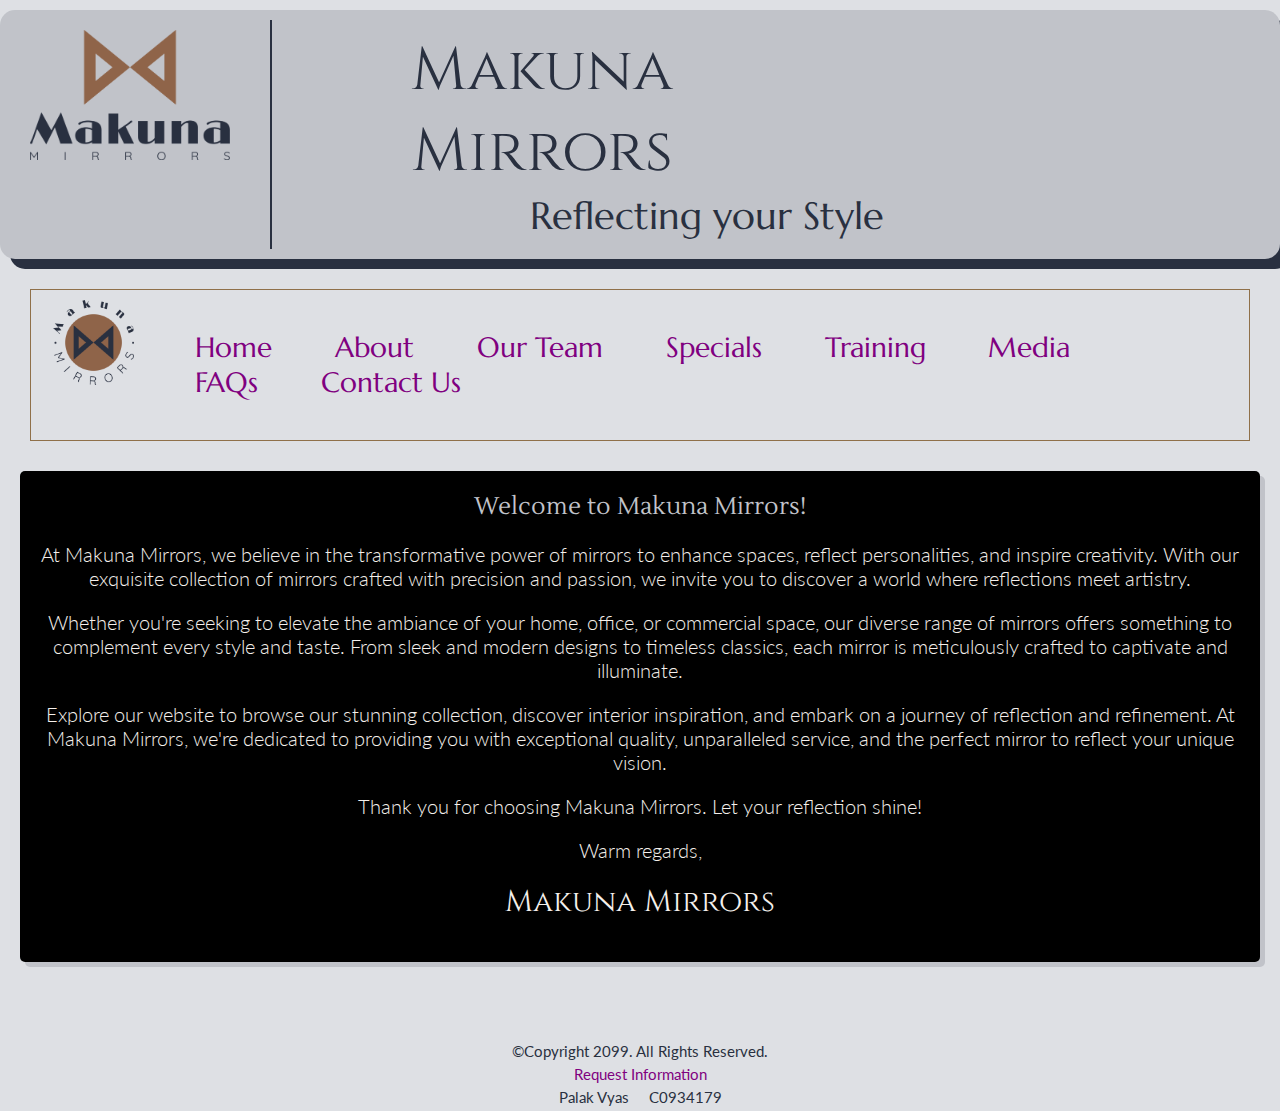
<file: index.html>
<!-- Name: Palak Vyas
Student Number: C0934179 -->

<!DOCTYPE html>
<html lang="en">
<head>
    <meta charset="UTF-8">
    <title>Makuna Mirrors</title>
    <link rel="stylesheet" href="css/style.css"> <!--external stylesheet-->

    <!--fonts-->
    <link rel="preconnect" href="https://fonts.googleapis.com">
    <link rel="preconnect" href="https://fonts.gstatic.com" crossorigin>
    <link href="https://fonts.googleapis.com/css2?family=Cinzel:wght@400..900&family=Lato:wght@300;400&family=Lustria&family=Marcellus&display=swap" rel="stylesheet">
</head>

<body>
<div id="container">
    <!--Header-->
    <div id="header">
        <header>
            <img src="img/full.png" id="logo" alt="Company Logo">
            <div style="width: 40%;"> <!--inline styling-->
                <h1>Makuna Mirrors</h1>
                <h3 id="slogan">Reflecting your Style</h3>
            </div>
        </header>
    </div>

    <!--Nav Bar-->
        <nav>
            <div id="nav">
                <a href="index.html"><img id="icon" src="img/new logo transparent.png" alt="Company icon"></a>
                    <ul>
                        <li class="nav"><a href="index.html">Home</a></li>
                        <li class="nav"><a href="about.html">About</a></li>
                        <li class="nav"><a href="team.html">Our Team</a></li>
                        <li class="nav"><a href="specials.html">Specials</a></li>
                        <li class="nav"><a href="training.html">Training</a></li>
                        <li class="nav"><a href="media.html">Media</a></li>
                        <li class="nav"><a href="faqs.html">FAQs</a></li>
                        <li class="nav"><a href="contact.html">Contact Us</a></li>
                    </ul>
            </div>
        </nav>

    <!--Main Area-->
    <div id="main">
        <main>
            <h2>Welcome to Makuna Mirrors!</h2>

            <p>At Makuna Mirrors, we believe in the transformative power of mirrors to enhance spaces, reflect personalities, and inspire creativity. 
                With our exquisite collection of mirrors crafted with precision and passion, we invite you to discover a world where reflections meet artistry.
            </p>

            <p>Whether you're seeking to elevate the ambiance of your home, office, or commercial space, our diverse range of mirrors offers something to complement every style and taste. 
                From sleek and modern designs to timeless classics, each mirror is meticulously crafted to captivate and illuminate.
            </p>

            <p>Explore our website to browse our stunning collection, discover interior inspiration, and embark on a journey of reflection and refinement. 
                At Makuna Mirrors, we're dedicated to providing you with exceptional quality, unparalleled service, and the perfect mirror to reflect your unique vision.
            </p>

            <p>Thank you for choosing Makuna Mirrors. Let your reflection shine!</p>
            <p>Warm regards,</p>
            <p><em>Makuna Mirrors</em></p>
        </main>
    </div>

    <!--Footer-->
    <div id="footer">
        <footer>
            <p class="footer">&copy;Copyright 2099. All Rights Reserved.</p>
            <p class="footer"><a href="mailto:info@makunamirrors.com">Request Information</a></p>
            <p class="footer">Palak Vyas &nbsp; &nbsp; C0934179</p>
        </footer>
    </div>
</div>
</body>
</html>
</file>
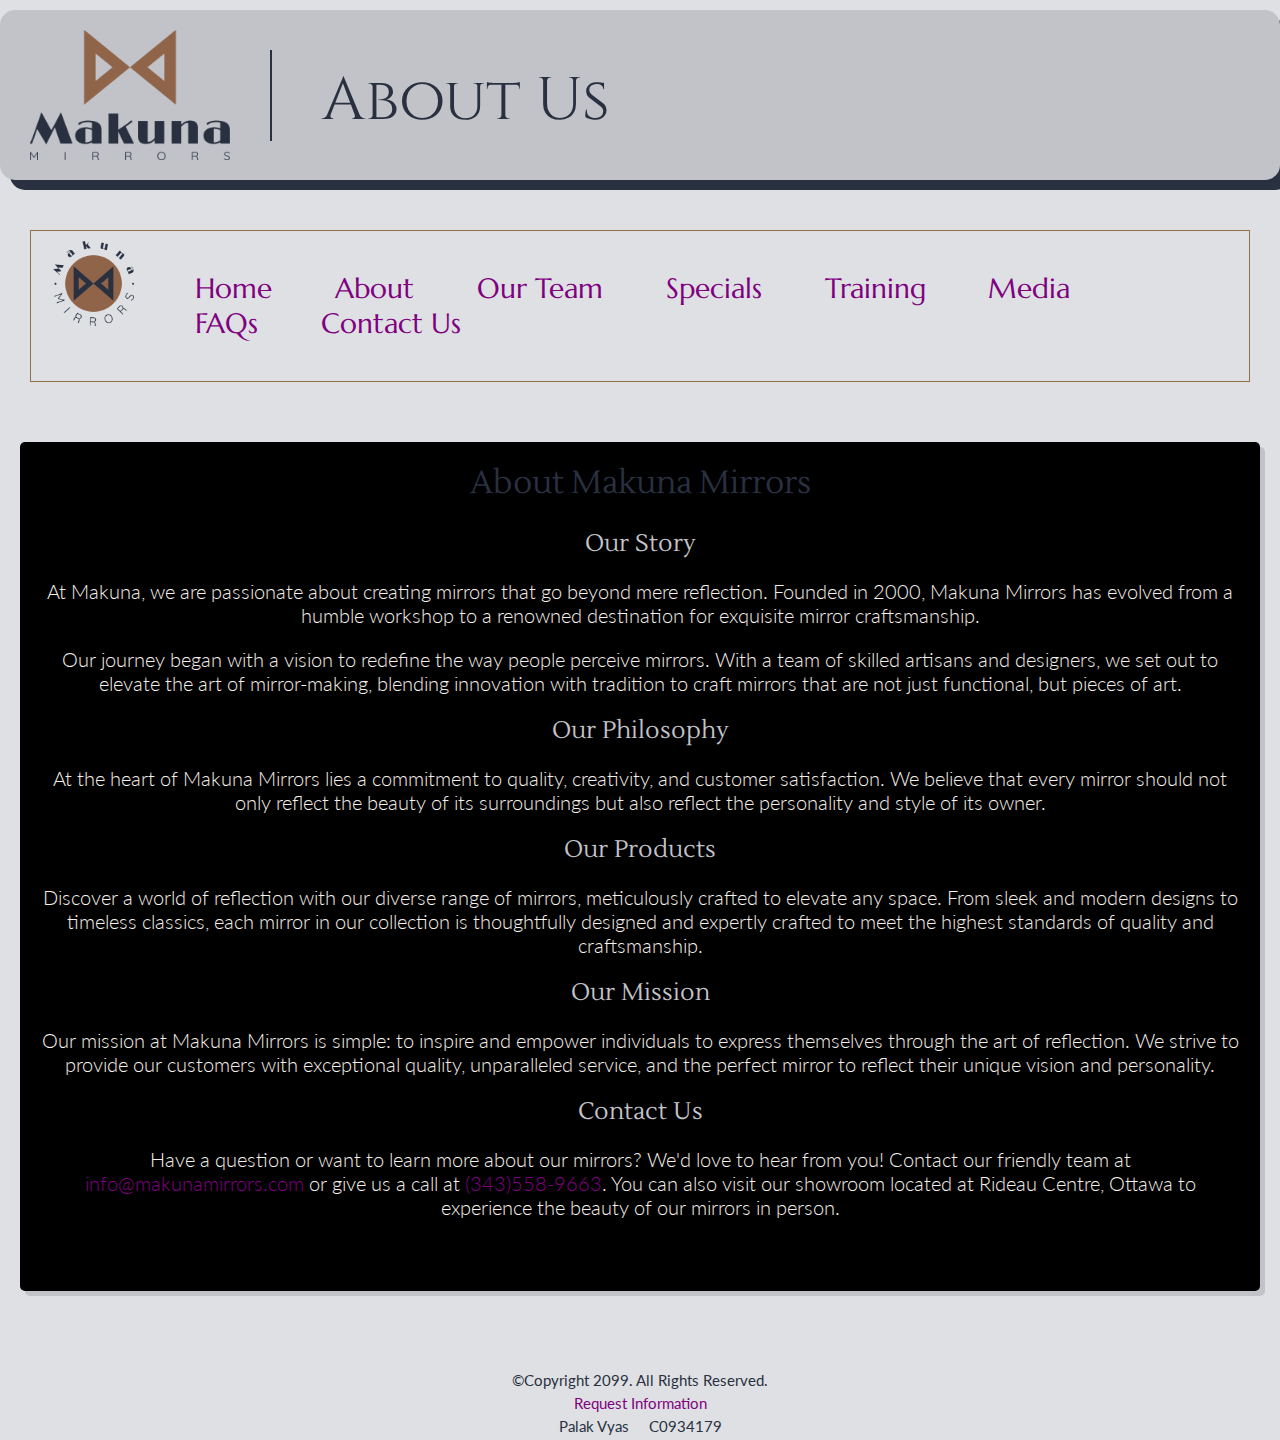
<file: about.html>
<!-- Name: Palak Vyas
Student Number: C0934179 -->

<!DOCTYPE html>
<html lang="en">
<head>
    <meta charset="UTF-8">
    <title>Makuna Mirrors</title>
    <link rel="stylesheet" href="css/style.css">
    <link rel="preconnect" href="https://fonts.googleapis.com">
    <link rel="preconnect" href="https://fonts.gstatic.com" crossorigin>
    <link href="https://fonts.googleapis.com/css2?family=Cinzel:wght@400..900&family=Lato:wght@300;400&family=Lustria&family=Marcellus&display=swap" rel="stylesheet">
</head>

<body>
<div id="container">
    <div id="header">
        <header>
            <img src="img/full.png" id="logo" alt="Company Logo" height="130" width="200">
            <div> <!--inline styling-->
                <h1 id="aboutus">About Us</h1>
            </div>
        </header>
    </div>

    <div id="nav">
        <nav>
            <div id="nav">
                <a href="index.html"><img id="icon" src="img/new logo transparent.png" height="85" width="85"></a>
                    <ul>
                        <li class="nav"><a href="index.html">Home</a></li>
                        <li class="nav"><a href="about.html">About</a></li>
                        <li class="nav"><a href="team.html">Our Team</a></li>
                        <li class="nav"><a href="specials.html">Specials</a></li>
                        <li class="nav"><a href="training.html">Training</a></li>
                        <li class="nav"><a href="media.html">Media</a></li>
                        <li class="nav"><a href="faqs.html">FAQs</a></li>
                        <li class="nav"><a href="contact.html">Contact Us</a></li>
                    </ul>
            </div>
        </nav>
    </div>

    <div id="main">
        <main>
            <div>
                <h2 id="mm">About Makuna Mirrors</h2>
                <h4><em>Welcome to Makuna Mirrors, where elegance meets reflection!</em></h4>
            </div>
            <div>
                <h2>Our Story</h2>
                <p>
                    At Makuna, we are passionate about creating mirrors that go beyond mere reflection. 
                    Founded in 2000, Makuna Mirrors has evolved from a humble workshop to a renowned destination for exquisite mirror craftsmanship.
                </p>
                <p>
                    Our journey began with a vision to redefine the way people perceive mirrors. 
                    With a team of skilled artisans and designers, we set out to elevate the art of mirror-making, blending innovation with tradition to craft mirrors that are not just functional, but pieces of art.
                </p>
            </div>
            <div>
                <h2>Our Philosophy</h2>
                <p>
                    At the heart of Makuna Mirrors lies a commitment to quality, creativity, and customer satisfaction. We believe that every mirror should not only reflect the beauty of its surroundings but also reflect the personality and style of its owner.
                </p>
            </div>
            <div>
                <h2>Our Products</h2>
                <p>
                    Discover a world of reflection with our diverse range of mirrors, meticulously crafted to elevate any space. 
                    From sleek and modern designs to timeless classics, each mirror in our collection is thoughtfully designed and expertly crafted to meet the highest standards of quality and craftsmanship.
                </p>
            </div>
            <div>
                <h2>Our Mission</h2>
                <p>
                    Our mission at Makuna Mirrors is simple: to inspire and empower individuals to express themselves through the art of reflection. 
                    We strive to provide our customers with exceptional quality, unparalleled service, and the perfect mirror to reflect their unique vision and personality.
                </p>
            </div>
            <div>
                <h2>Contact Us</h2>
                <p>
                    Have a question or want to learn more about our mirrors? 
                    We'd love to hear from you! 
                    Contact our friendly team at <a href="mailto:info@makunamirrors.com">info@makunamirrors.com</a> or give us a call at <a href="tel:3435589663">(343)558-9663</a>. 
                    You can also visit our showroom located at Rideau Centre, Ottawa to experience the beauty of our mirrors in person.
                </p>
            </div>
            <em id="ty">Thank you for choosing Makuna Mirrors. Let your reflection shine!</em>
        </main>
    </div>

    <div id="footer">
        <footer>
            <p class="footer">&copy;Copyright 2099. All Rights Reserved.<br></p>
            <p class="footer"><a href="mailto:info@makunamirrors.com">Request Information</a><br></p>
            <p class="footer">Palak Vyas &nbsp; &nbsp; C0934179</p>
        </footer>
    </div>
</div>
</body>
</html>
</file>
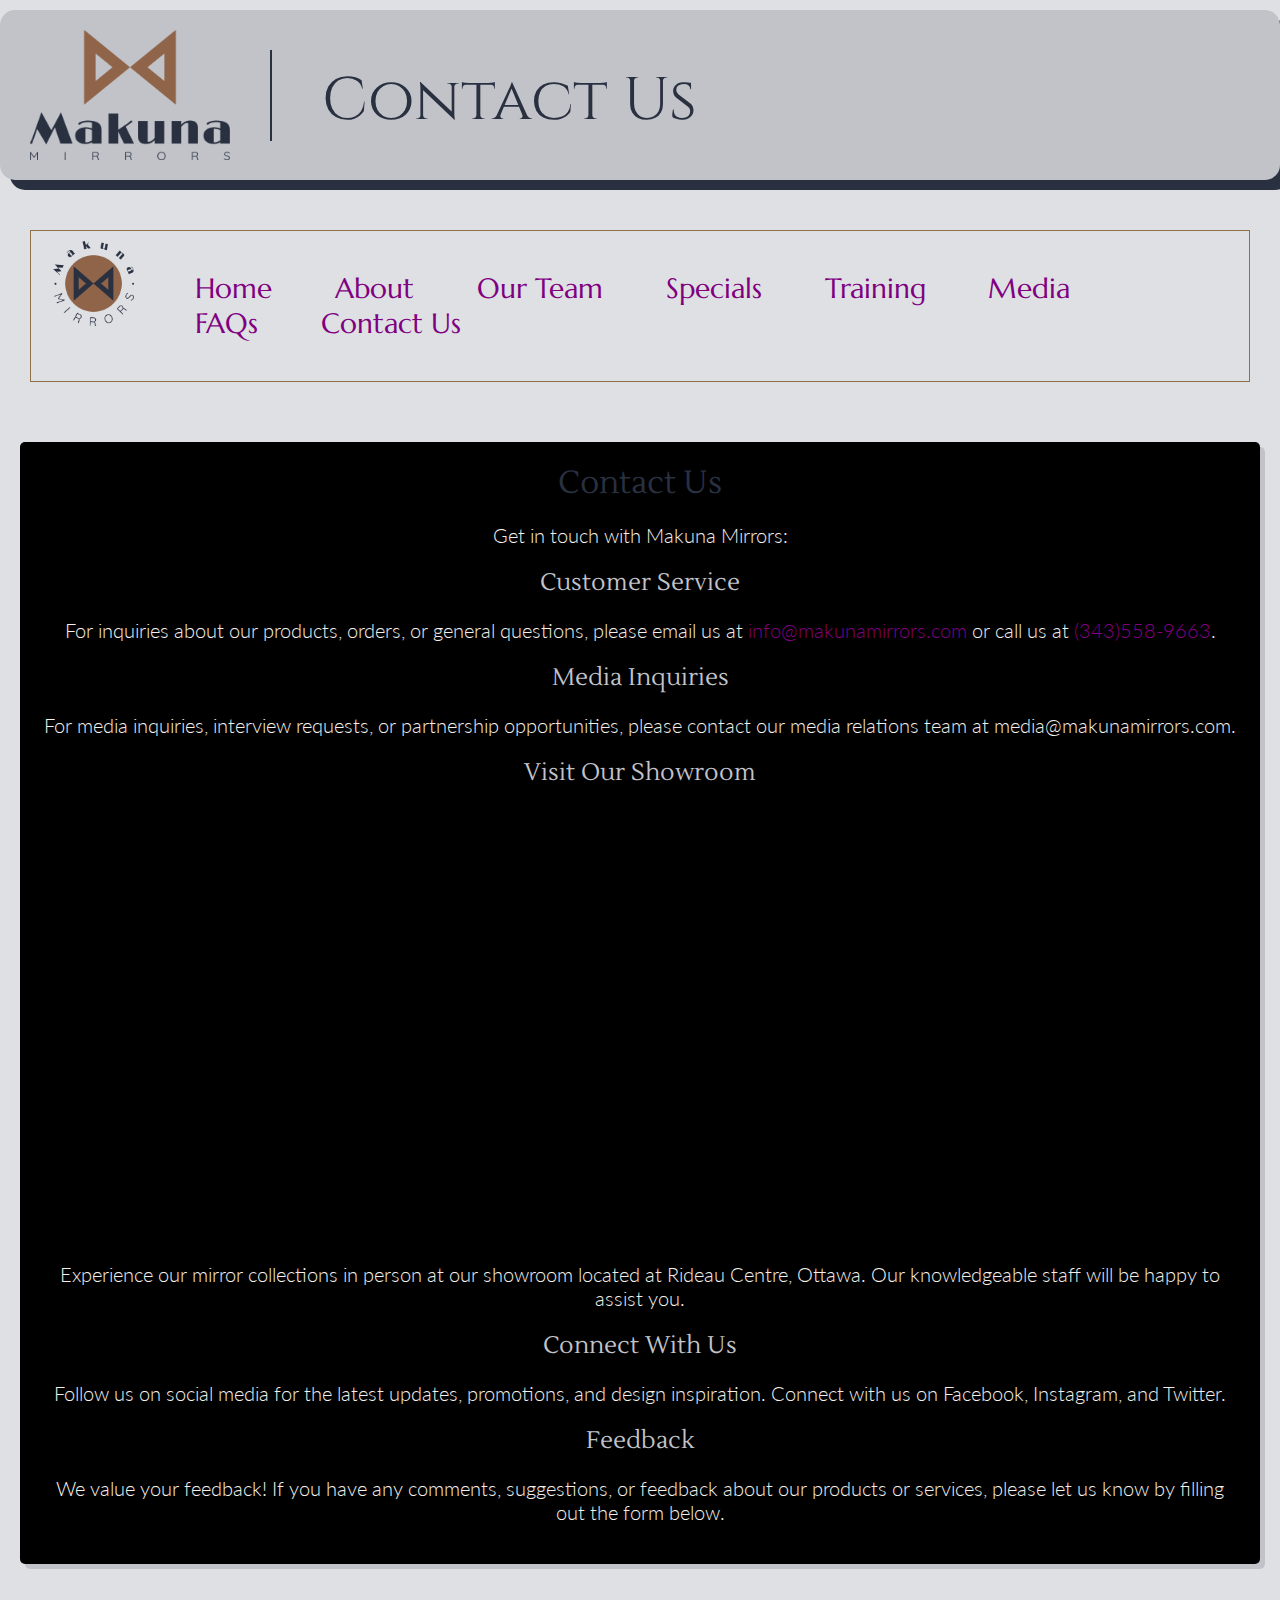
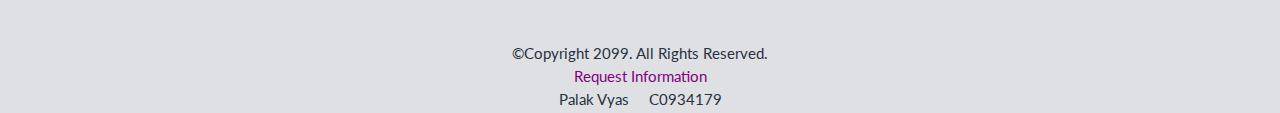
<file: contact.html>
<!-- Name: Palak Vyas
Student Number: C0934179 -->

<!DOCTYPE html>
<html lang="en">
<head>
    <meta charset="UTF-8">
    <title>Makuna Mirrors</title>
    <link rel="stylesheet" href="css/style.css">
    <link rel="preconnect" href="https://fonts.googleapis.com">
    <link rel="preconnect" href="https://fonts.gstatic.com" crossorigin>
    <link href="https://fonts.googleapis.com/css2?family=Cinzel:wght@400..900&family=Lato:wght@300;400&family=Lustria&family=Marcellus&display=swap" rel="stylesheet">
</head>

<body>
<div id="container">
    <div id="header">
        <header>
            <img src="img/full.png" id="logo" alt="Company Logo" height="130" width="200">
            <div>
                <h1 id="contact">Contact Us</h1>
            </div>
        </header>
    </div>

    <div id="nav">
        <nav>
            <div id="nav">
                <a href="index.html"><img id="icon" src="img/new logo transparent.png" height="85" width="85"></a>
                    <ul>
                        <li class="nav"><a href="index.html">Home</a></li>
                        <li class="nav"><a href="about.html">About</a></li>
                        <li class="nav"><a href="team.html">Our Team</a></li>
                        <li class="nav"><a href="specials.html">Specials</a></li>
                        <li class="nav"><a href="training.html">Training</a></li>
                        <li class="nav"><a href="media.html">Media</a></li>
                        <li class="nav"><a href="faqs.html">FAQs</a></li>
                        <li class="nav"><a href="contact.html">Contact Us</a></li>
                    </ul>
            </div>
        </nav>
    </div>

    <div id="main">
        <main>
            <div>
                <h2 id="contact">Contact Us</h2>
                <p>Get in touch with Makuna Mirrors:</p>

                <h2>Customer Service</h2>
                <p>For inquiries about our products, orders, or general questions, please email us at <a href="mailto:info@makunamirrors.com">info@makunamirrors.com</a> or call us at <a href="tel:3435589663">(343)558-9663</a>.</p>

                <h2>Media Inquiries</h2>
                <p>For media inquiries, interview requests, or partnership opportunities, please contact our media relations team at <a href="mailto:media@makunamirrors.com"></a>media@makunamirrors.com</a>.</p>
                
                <h2>Visit Our Showroom</h2>
                <iframe id="map" src="https://www.google.com/maps/embed?pb=!1m18!1m12!1m3!1d2800.215222167091!2d-75.69385178863529!3d45.42516267095267!2m3!1f0!2f0!3f0!3m2!1i1024!2i768!4f13.1!3m3!1m2!1s0x4cce05010b10aa09%3A0xadb5eb264eeb2625!2sCF%20Rideau%20Centre!5e0!3m2!1sen!2sca!4v1708162244101!5m2!1sen!2sca" width="600" height="450" style="border:0;" allowfullscreen="" loading="lazy" referrerpolicy="no-referrer-when-downgrade"></iframe>
                <p>Experience our mirror collections in person at our showroom located at Rideau Centre, Ottawa. Our knowledgeable staff will be happy to assist you.</p>

                <h2>Connect With Us</h2>
                <p>Follow us on social media for the latest updates, promotions, and design inspiration. Connect with us on Facebook, Instagram, and Twitter.</p>

                <h2>Feedback</h2>
                <p>We value your feedback! If you have any comments, suggestions, or feedback about our products or services, please let us know by filling out the form below.</p>
            </div>
            
        </main>
    </div>

    <div id="footer">
        <footer>
            <p class="footer">&copy;Copyright 2099. All Rights Reserved.<br></p>
            <p class="footer"><a href="mailto:info@makunamirrors.com">Request Information</a><br></p>
            <p class="footer">Palak Vyas &nbsp; &nbsp; C0934179</p>
        </footer>
    </div>
</div>
</body>
</html>
</file>
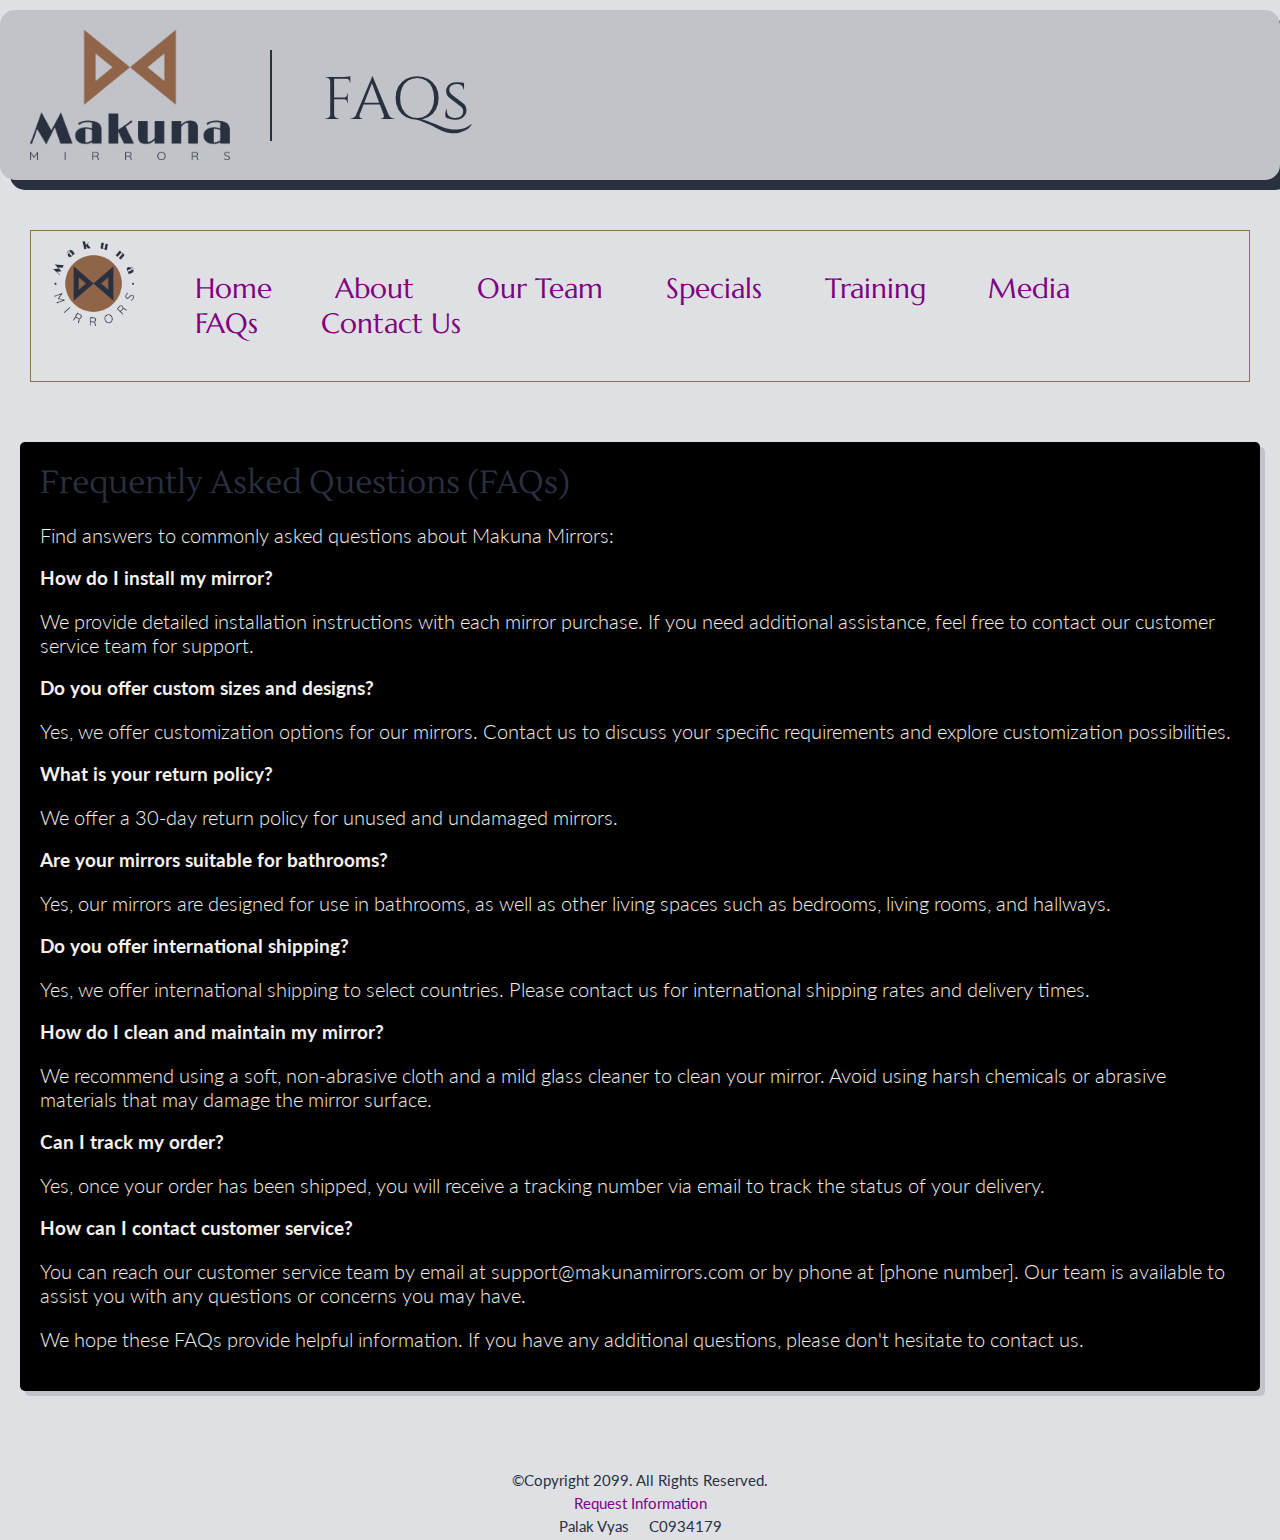
<file: faqs.html>
<!-- Name: Palak Vyas
Student Number: C0934179 -->

<!DOCTYPE html>
<html lang="en">
<head>
    <meta charset="UTF-8">
    <title>Makuna Mirrors</title>
    <link rel="stylesheet" href="css/style.css">
    <link rel="preconnect" href="https://fonts.googleapis.com">
    <link rel="preconnect" href="https://fonts.gstatic.com" crossorigin>
    <link href="https://fonts.googleapis.com/css2?family=Cinzel:wght@400..900&family=Lato:wght@300;400&family=Lustria&family=Marcellus&display=swap" rel="stylesheet">
</head>

<body>
<div id="container">
    <div id="header">
        <header>
            <img src="img/full.png" id="logo" alt="Company Logo" height="130" width="200">
            <div>
                <h1 id="faqs">FAQs</h1>
            </div>
        </header>
    </div>

    <div id="nav">
        <nav>
            <div id="nav">
                <a href="index.html"><img id="icon" src="img/new logo transparent.png" height="85" width="85"></a>
                    <ul>
                        <li class="nav"><a href="index.html">Home</a></li>
                        <li class="nav"><a href="about.html">About</a></li>
                        <li class="nav"><a href="team.html">Our Team</a></li>
                        <li class="nav"><a href="specials.html">Specials</a></li>
                        <li class="nav"><a href="training.html">Training</a></li>
                        <li class="nav"><a href="media.html">Media</a></li>
                        <li class="nav"><a href="faqs.html">FAQs</a></li>
                        <li class="nav"><a href="contact.html">Contact Us</a></li>
                    </ul>
            </div>
        </nav>
    </div>

    <div id="main">
        <main>
            <div id="faq">
                <h2 id="faqs">Frequently Asked Questions (FAQs)</h2>
                <p>Find answers to commonly asked questions about Makuna Mirrors:</p>
                    
                <h3>How do I install my mirror?</h3>
                <p>We provide detailed installation instructions with each mirror purchase. If you need additional assistance, feel free to contact our customer service team for support.</p>
                    
                <h3>Do you offer custom sizes and designs?</h3>
                <p>Yes, we offer customization options for our mirrors. Contact us to discuss your specific requirements and explore customization possibilities.</p>
                    
                <h3>What is your return policy?</h3>
                <p>We offer a 30-day return policy for unused and undamaged mirrors. </p>
                    
                <h3>Are your mirrors suitable for bathrooms?</h3>
                <p>Yes, our mirrors are designed for use in bathrooms, as well as other living spaces such as bedrooms, living rooms, and hallways.</p>
                    
                <h3>Do you offer international shipping?</h3>
                <p>Yes, we offer international shipping to select countries. Please contact us for international shipping rates and delivery times.</p>
                    
                <h3>How do I clean and maintain my mirror?</h3>
                <p>We recommend using a soft, non-abrasive cloth and a mild glass cleaner to clean your mirror. Avoid using harsh chemicals or abrasive materials that may damage the mirror surface.</p>
                    
                <h3>Can I track my order?</h3>
                <p>Yes, once your order has been shipped, you will receive a tracking number via email to track the status of your delivery.</p>
                    
                <h3>How can I contact customer service?</h3>
                <p>You can reach our customer service team by email at support@makunamirrors.com or by phone at [phone number]. Our team is available to assist you with any questions or concerns you may have.</p>
                <p>
                    We hope these FAQs provide helpful information. 
                    If you have any additional questions, please don't hesitate to contact us.
                </p>
            </div>
        </main>
    </div>

    <div id="footer">
        <footer>
            <p class="footer">&copy;Copyright 2099. All Rights Reserved.<br></p>
            <p class="footer"><a href="mailto:info@makunamirrors.com">Request Information</a><br></p>
            <p class="footer">Palak Vyas &nbsp; &nbsp; C0934179</p>
        </footer>
    </div>
</div>
</body>
</html>
</file>
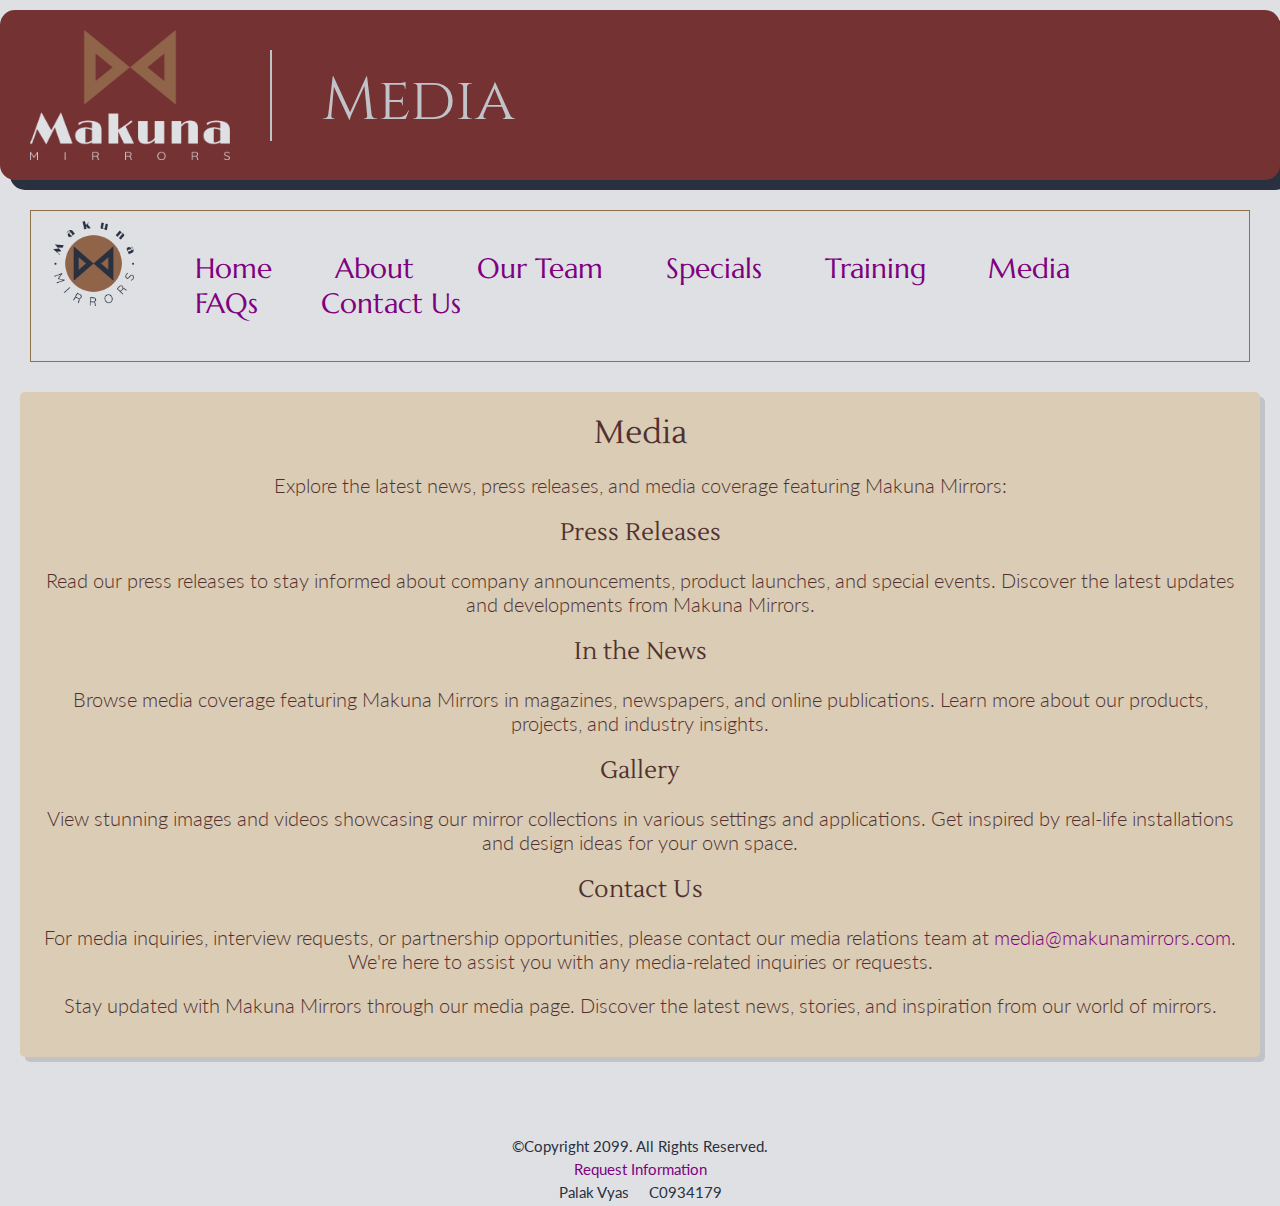
<file: media.html>
<!-- Name: Palak Vyas
Student Number: C0934179 -->

<!DOCTYPE html>
<html lang="en">
<head>
    <meta charset="UTF-8">
    <title>Makuna Mirrors</title>
    <link rel="stylesheet" href="css/style.css"> <!--external stylesheet-->
    <!--fonts-->
    <link rel="preconnect" href="https://fonts.googleapis.com">
    <link rel="preconnect" href="https://fonts.gstatic.com" crossorigin>
    <link href="https://fonts.googleapis.com/css2?family=Cinzel:wght@400..900&family=Lato:wght@300;400&family=Lustria&family=Marcellus&display=swap" rel="stylesheet">
</head>

<body>
<div id="container">
    <!--Header-->
    <div id="header">
        <header id="media">
            <img src="img/fullwhite.png" id="logo" alt="Company Logo">
            <div>
                <h1 id="media">Media</h1>
            </div>
        </header>
    </div>

<!--Nav Bar-->
    <nav>
        <div id="nav">
            <a href="index.html"><img id="icon" src="img/new logo transparent.png" alt="Company icon"></a>
                <ul>
                    <li class="nav"><a href="index.html">Home</a></li>
                    <li class="nav"><a href="about.html">About</a></li>
                    <li class="nav"><a href="team.html">Our Team</a></li>
                    <li class="nav"><a href="specials.html">Specials</a></li>
                    <li class="nav"><a href="training.html">Training</a></li>
                    <li class="nav"><a href="media.html">Media</a></li>
                    <li class="nav"><a href="faqs.html">FAQs</a></li>
                    <li class="nav"><a href="contact.html">Contact Us</a></li>
                </ul>
        </div>        
    </nav>
<!--Main Area-->
    <div id="main">
        <main id="media">
            <div>
                <h2 id="media">Media</h2>
                <p>
                    Explore the latest news, press releases, and media coverage featuring Makuna Mirrors:
                </p>
            </div>

            <div>
                <h2>Press Releases</h2>
                <p>
                    Read our press releases to stay informed about company announcements, product launches, and special events. 
                    Discover the latest updates and developments from Makuna Mirrors.
                </p>
            </div>

            <div>
                <h2>In the News</h2>
                <p>
                    Browse media coverage featuring Makuna Mirrors in magazines, newspapers, and online publications. 
                    Learn more about our products, projects, and industry insights.
                </p>
            </div>

            <div>
                <h2>Gallery</h2>
                <p>
                    View stunning images and videos showcasing our mirror collections in various settings and applications. 
                    Get inspired by real-life installations and design ideas for your own space.
                </p>
            </div>

            <div>
                <h2>Contact Us</h2>
                <p>
                    For media inquiries, interview requests, or partnership opportunities, please contact our media relations team at <a href="mailto:media@makunamirrors.com">media@makunamirrors.com</a>. 
                    We're here to assist you with any media-related inquiries or requests.
                </p>
            </div>
            <p>
                Stay updated with Makuna Mirrors through our media page. 
                Discover the latest news, stories, and inspiration from our world of mirrors.
            </p>
        </main>
    </div>

<!--Footer-->
    <div id="footer">
        <footer>
            <p class="footer">&copy;Copyright 2099. All Rights Reserved.<br></p>
            <p class="footer"><a href="mailto:info@makunamirrors.com">Request Information</a><br></p>
            <p class="footer">Palak Vyas &nbsp; &nbsp; C0934179</p>
        </footer>
    </div>
</div>
</body>
</html>
</file>
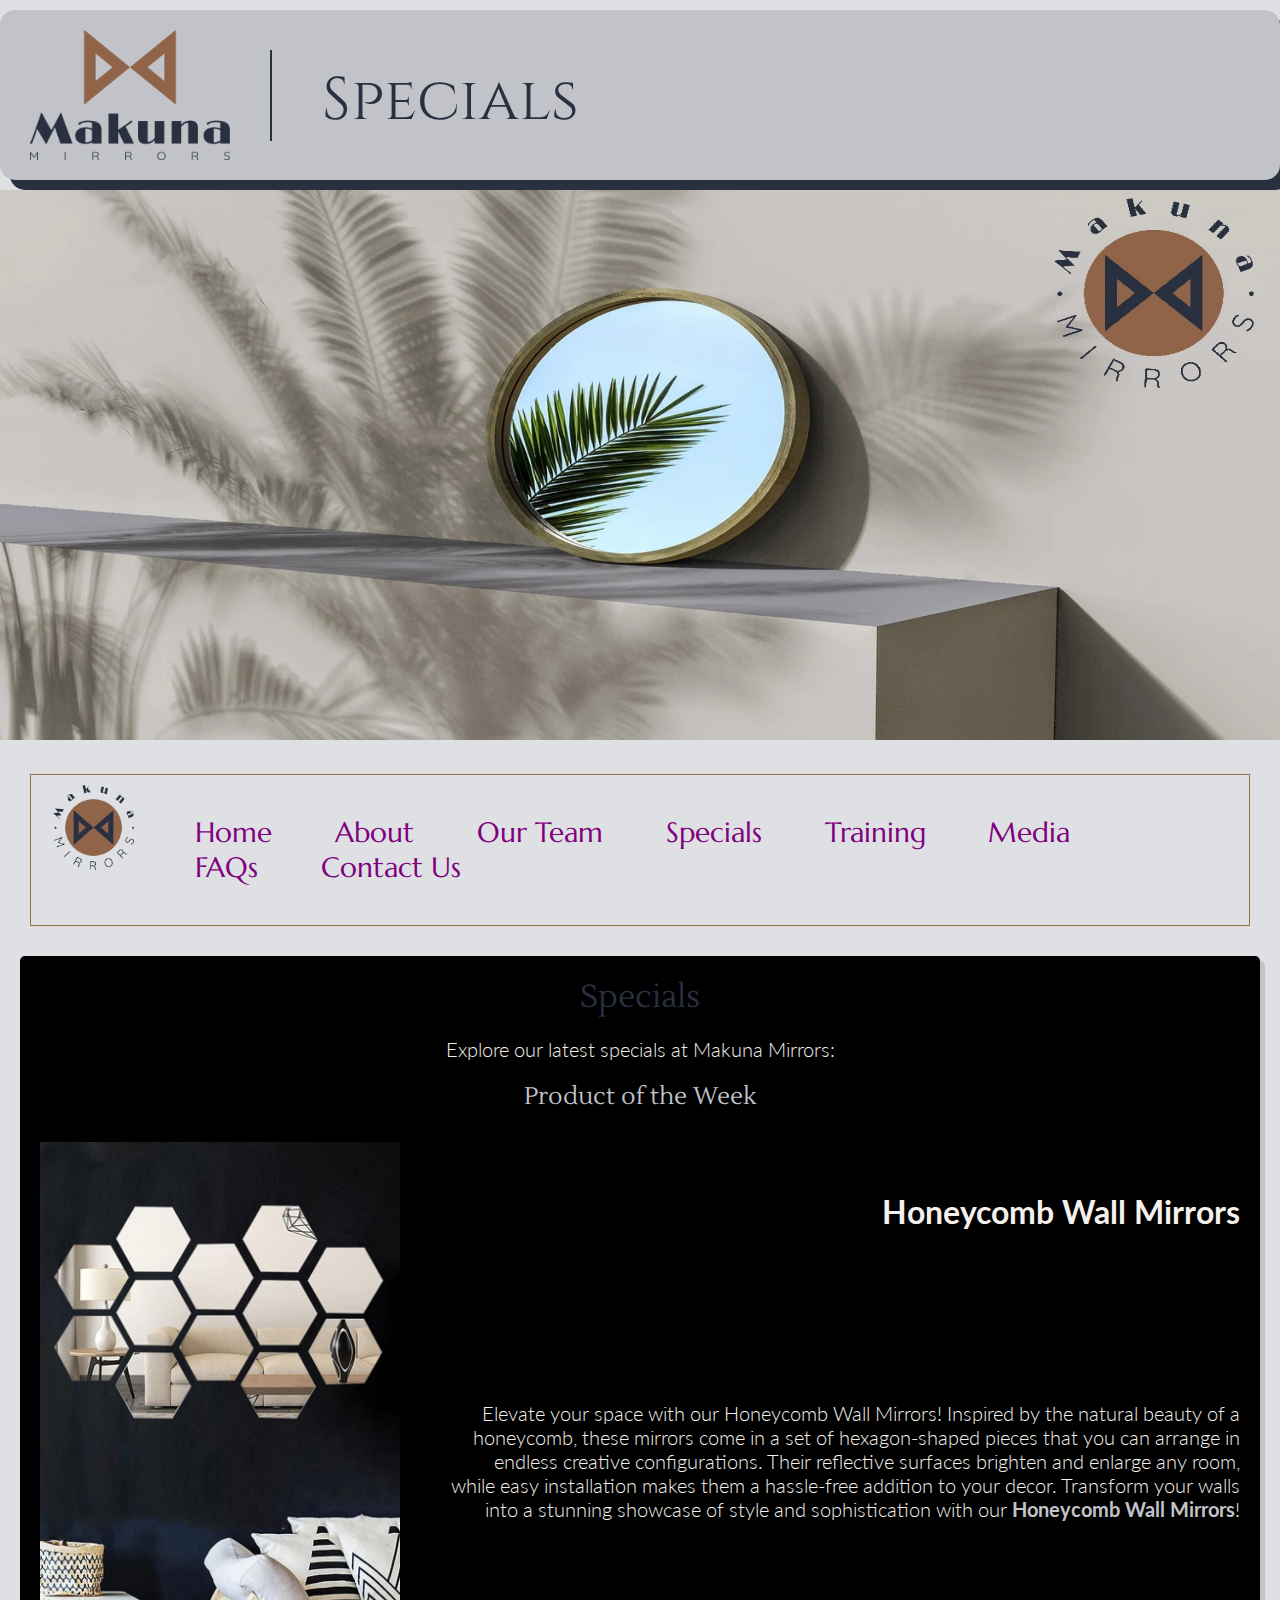
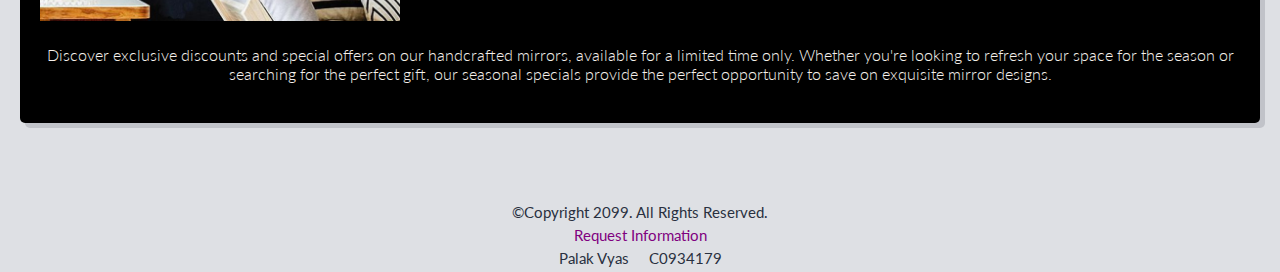
<file: specials.html>
<!-- Name: Palak Vyas
Student Number: C0934179 -->

<!DOCTYPE html>
<html lang="en">
<head>
    <meta charset="UTF-8">
    <title>Makuna Mirrors</title>
    <link rel="stylesheet" href="css/style.css"> <!--external style sheet -->
    <!--fonts-->
    <link rel="preconnect" href="https://fonts.googleapis.com">
    <link rel="preconnect" href="https://fonts.gstatic.com" crossorigin>
    <link href="https://fonts.googleapis.com/css2?family=Cinzel:wght@400..900&family=Lato:wght@300;400&family=Lustria&family=Marcellus&display=swap" rel="stylesheet">
</head>

<body>
<div id="container">
    <!--Header-->
    <div id="header">
        <header>
            <img src="img/full.png" id="logo" alt="Company Logo">
            <div>
                <h1 id="specials">Specials</h1>
            </div>
        </header>
        <!--Banner-->
        <img id="banner" src="img/banner1.jpg">
    </div>

    <!--Nav bar-->
        <nav>
            <div id="nav">
                <a href="index.html"><img id="icon" src="img/new logo transparent.png" alt="Company icon"></a>
                    <ul>
                        <li class="nav"><a href="index.html">Home</a></li>
                        <li class="nav"><a href="about.html">About</a></li>
                        <li class="nav"><a href="team.html">Our Team</a></li>
                        <li class="nav"><a href="specials.html">Specials</a></li>
                        <li class="nav"><a href="training.html">Training</a></li>
                        <li class="nav"><a href="media.html">Media</a></li>
                        <li class="nav"><a href="faqs.html">FAQs</a></li>
                        <li class="nav"><a href="contact.html">Contact Us</a></li>
                    </ul>
            </div>
        </nav>

    <!--Main Area-->
    <div id="main">
        <main>
            <div>
                <h2 id="specials">Specials</h2>
                <p>Explore our latest specials at Makuna Mirrors:</p>
            </div>
            <div id="potd">
                <h2>Product of the Week</h2>
                <div id="products">
                    <img id="potd" src="img/potd.jpeg">
                    <div>
                        <p id="product">Honeycomb Wall Mirrors</p>
                        <p id="description">
                            Elevate your space with our Honeycomb Wall Mirrors! 
                            Inspired by the natural beauty of a honeycomb, these mirrors come in a set of hexagon-shaped pieces that you can arrange in endless creative configurations. 
                            Their reflective surfaces brighten and enlarge any room, while easy installation makes them a hassle-free addition to your decor. 
                            Transform your walls into a stunning showcase of style and sophistication with our <span>Honeycomb Wall Mirrors</span>!
                        </p>
                    </div>
                </div>
                <p id="misc">
                    Discover exclusive discounts and special offers on our handcrafted mirrors, available for a limited time only. 
                    Whether you're looking to refresh your space for the season or searching for the perfect gift, our seasonal specials provide the perfect opportunity to save on exquisite mirror designs.
                </p>
            </div>
        </main>
    </div>

    <!--Footer-->
    <div id="footer">
        <footer>
            <p class="footer">&copy;Copyright 2099. All Rights Reserved.<br></p>
            <p class="footer"><a href="mailto:info@makunamirrors.com">Request Information</a><br></p>
            <p class="footer">Palak Vyas &nbsp; &nbsp; C0934179</p>
        </footer>
    </div>
</div>
</body>
</html>
</file>
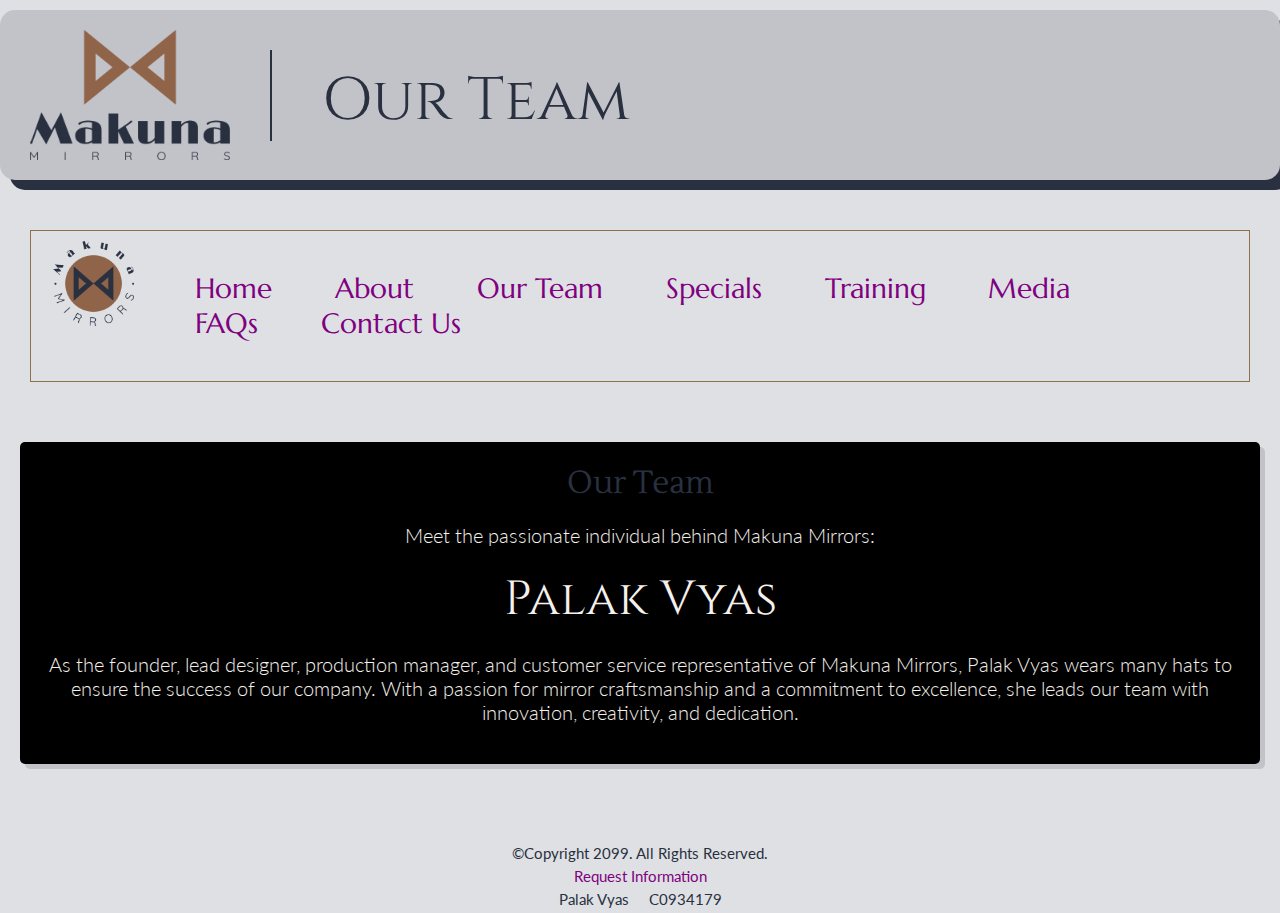
<file: team.html>
<!-- Name: Palak Vyas
Student Number: C0934179 -->

<!DOCTYPE html>
<html lang="en">
<head>
    <meta charset="UTF-8">
    <title>Makuna Mirrors</title>
    <link rel="stylesheet" href="css/style.css">
    <link rel="preconnect" href="https://fonts.googleapis.com">
    <link rel="preconnect" href="https://fonts.gstatic.com" crossorigin>
    <link href="https://fonts.googleapis.com/css2?family=Cinzel:wght@400..900&family=Lato:wght@300;400&family=Lustria&family=Marcellus&display=swap" rel="stylesheet">
</head>

<body>
<div id="container">
    <div id="header">
        <header>
            <img src="img/full.png" id="logo" alt="Company Logo" height="130" width="200">
            <div>
                <h1 id="team">Our Team</h1>
            </div>
        </header>
    </div>

    <div id="nav">
        <nav>
            <div id="nav">
                <a href="index.html"><img id="icon" src="img/new logo transparent.png" height="85" width="85"></a>
                    <ul>
                        <li class="nav"><a href="index.html">Home</a></li>
                        <li class="nav"><a href="about.html">About</a></li>
                        <li class="nav"><a href="team.html">Our Team</a></li>
                        <li class="nav"><a href="specials.html">Specials</a></li>
                        <li class="nav"><a href="training.html">Training</a></li>
                        <li class="nav"><a href="media.html">Media</a></li>
                        <li class="nav"><a href="faqs.html">FAQs</a></li>
                        <li class="nav"><a href="contact.html">Contact Us</a></li>
                    </ul>
            </div>
        </nav>
    </div>

    <div id="main">
        <main>
            <div>
                <h2 id="team">Our Team</h2>
                <p>Meet the passionate individual behind Makuna Mirrors:</p>
            </div>
            <div>
                <h1 id="palakvyas">Palak Vyas</h1>
                <p>
                    As the founder, lead designer, production manager, and customer service representative of Makuna Mirrors, Palak Vyas wears many hats to ensure the success of our company. 
                    With a passion for mirror craftsmanship and a commitment to excellence, she leads our team with innovation, creativity, and dedication.
                </p>
            </div>
            
        </main>
    </div>

    <div id="footer">
        <footer>
            <p class="footer">&copy;Copyright 2099. All Rights Reserved.<br></p>
            <p class="footer"><a href="mailto:info@makunamirrors.com">Request Information</a><br></p>
            <p class="footer">Palak Vyas &nbsp; &nbsp; C0934179</p>
        </footer>
    </div>
</div>
</body>
</html>
</file>
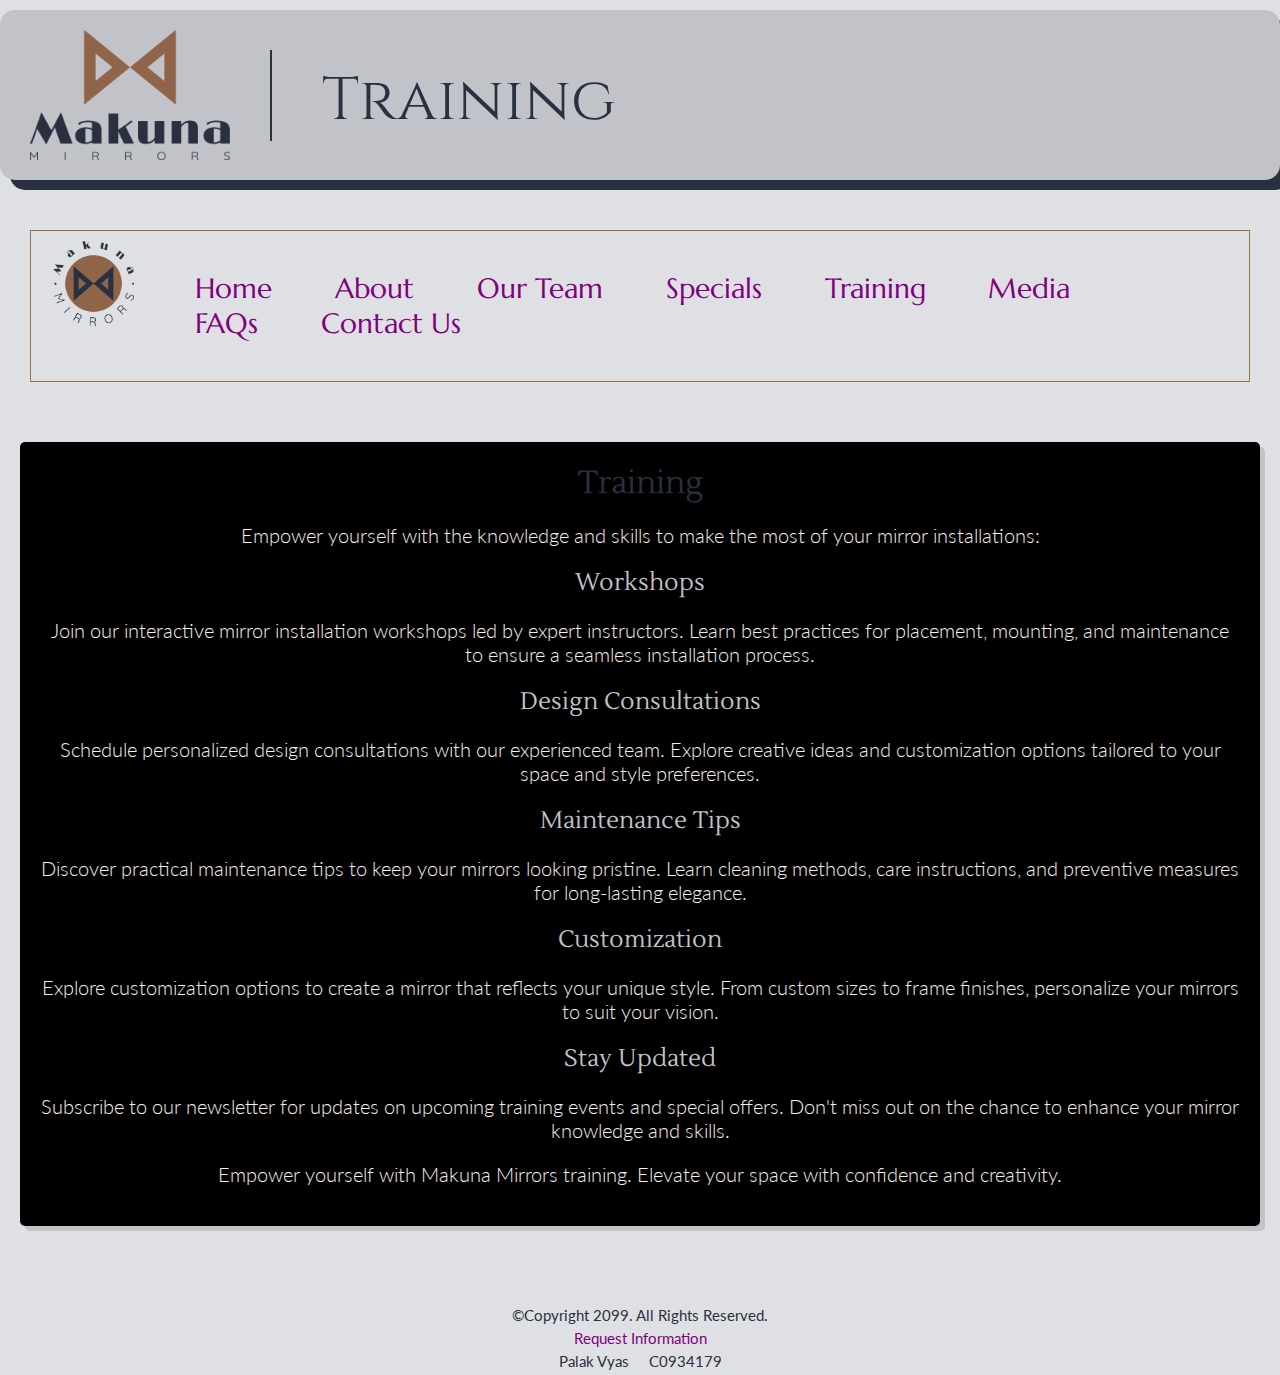
<file: training.html>
<!-- Name: Palak Vyas
Student Number: C0934179-->

<!DOCTYPE html>
<html lang="en">
<head>
    <meta charset="UTF-8">
    <title>Makuna Mirrors</title>
    <link rel="stylesheet" href="css/style.css">
    <link rel="preconnect" href="https://fonts.googleapis.com">
    <link rel="preconnect" href="https://fonts.gstatic.com" crossorigin>
    <link href="https://fonts.googleapis.com/css2?family=Cinzel:wght@400..900&family=Lato:wght@300;400&family=Lustria&family=Marcellus&display=swap" rel="stylesheet">
</head>

<body>
<div id="container">
    <div id="header">
        <header>
            <img src="img/full.png" id="logo" alt="Company Logo" height="130" width="200">
            <div>
                <h1 id="training">Training</h1>
            </div>
        </header>
    </div>

    <div id="nav">
        <nav>
            <div id="nav">
                <a href="index.html"><img id="icon" src="img/new logo transparent.png" height="85" width="85"></a>
                    <ul>
                        <li class="nav"><a href="index.html">Home</a></li>
                        <li class="nav"><a href="about.html">About</a></li>
                        <li class="nav"><a href="team.html">Our Team</a></li>
                        <li class="nav"><a href="specials.html">Specials</a></li>
                        <li class="nav"><a href="training.html">Training</a></li>
                        <li class="nav"><a href="media.html">Media</a></li>
                        <li class="nav"><a href="faqs.html">FAQs</a></li>
                        <li class="nav"><a href="contact.html">Contact Us</a></li>
                    </ul>
            </div>
        </nav>
    </div>

    <div id="main">
        <main>
            <div>
                <h2 id="training">Training</h2>
                <p>
                    Empower yourself with the knowledge and skills to make the most of your mirror installations:
                </p>
            </div>
            <div>
                <h2>Workshops</h2>
                <p>
                    Join our interactive mirror installation workshops led by expert instructors. 
                    Learn best practices for placement, mounting, and maintenance to ensure a seamless installation process.
                </p>
            </div>
            <div>
                <h2>Design Consultations</h2>
                <p>
                    Schedule personalized design consultations with our experienced team. Explore creative ideas and customization options tailored to your space and style preferences.
                </p>
            </div>
            <div>
                <h2>Maintenance Tips</h2>
                <p>
                    Discover practical maintenance tips to keep your mirrors looking pristine. 
                    Learn cleaning methods, care instructions, and preventive measures for long-lasting elegance.
                </p>
            </div>
            <div>
                <h2>Customization</h2>
                <p>
                    Explore customization options to create a mirror that reflects your unique style. 
                    From custom sizes to frame finishes, personalize your mirrors to suit your vision.
                </p>
            </div>
            <div>
                <h2>Stay Updated</h2>
                <p>
                    Subscribe to our newsletter for updates on upcoming training events and special offers. 
                    Don't miss out on the chance to enhance your mirror knowledge and skills.
                </p>
            </div>
            <p>
                Empower yourself with Makuna Mirrors training. 
                Elevate your space with confidence and creativity.
            </p>
        </main>
    </div>

    <div id="footer">
        <footer>
            <p class="footer">&copy;Copyright 2099. All Rights Reserved.<br></p>
            <p class="footer"><a href="mailto:info@makunamirrors.com">Request Information</a><br></p>
            <p class="footer">Palak Vyas &nbsp; &nbsp; C0934179</p>
        </footer>
    </div>
</div>
</body>
</html>
</file>
<file: css/style.css>
/* CSS Reset */
body,header,nav, main, footer, img, h1, h2, h3, h4, p, em, a, ul{
    margin: 0;
    padding: 0;
    border: 0;
}

/* CSS for Header */
header{
    font-size: 30px;
    display: flex;
    background-color:#C1C3C9;
    color: #293040;
    margin: 10px auto;
    border-radius: 15px;
    box-shadow: 10px 10px #293040;
    text-align: center;
}

header#media{
    font-size: 30px;
    display: flex;
    background-color:rgb(116, 50, 51);
    color: #293040;
    margin: 10px auto;
    border-radius: 15px;
    box-shadow: 10px 10px #293040;
    text-align: left;
}

/* CSS for Headings */
h1{
    margin: 10px;
    margin-bottom: 0;
    padding: 10px 0 0 50px;
    border-left: 2px solid #293040;
    font-family: "Cinzel", serif;
    font-weight: 400;
    font-style: normal;
    font-size: 2em;
}

h1#palakvyas{
    font-size: 3em;
    color:rgb(245, 240, 236);
    font-family: "Cinzel", serif;
    font-weight: 400;
    font-style: normal;
    border-left: none;
    padding: 0;
}

h1#media{
    font-size: 2em;
    margin-top: 40px;
    color: #C1C3C9;
    margin-bottom: 0;
    border-left: 2px solid #C1C3C9;
}

h2{
    font-size: 1.5em;
    color: #C1C3C9;
    margin-bottom: 0;
    font-family: "Lustria", serif;
    font-weight: 400;
    font-style: normal;
}

h2#media{
    color: rgb(80, 49, 47);
    font-size: 2em;
    margin-bottom: 0;
}

h2#specials, h2#team, h2#training, h2#faqs, h2#contact, #mm{
    font-size: 2em;
    margin-top: 0;
    color: #293040;
}

h3#slogan{
    padding: 0 0 10px 100px;
    margin: 10px;
    margin-top: 0;
    border-left: 2px solid #293040;
    text-align: right;
    width: 100%;
    font-family: "Marcellus", serif;
    font-weight: 400;
    font-style: normal;
    font-size: 1.25em;
}

h4{
    margin-top: 0;
    font-size: 0.75em;
}

#aboutus, #team, #contact, #faqs, #specials, #training{
    font-size: 2em;
    color: #293040;
    margin-top: 40px;
}

/* CSS for Nav Bar */
nav{
    margin: 30px;
    padding: 0;
    border: 1.5px solid #8F7049;
}

div#nav{
    display: inline-flex;
    padding-top: 10px;
    padding-bottom: 10px;
}

nav ul{
    margin: 0;
    padding: 30px;
    text-align: left;
    list-style-type: none;
}

nav li{
    display:inline-block;
    font-size: 1.75em;
    font-weight: bold;
}

nav li a{
    color: #8F7049;
    text-decoration: none;
    padding: 0.5em 1.05em;
    font-family: "Marcellus", serif;
    font-weight: 400;
    font-style: normal;
}

nav li a:hover{
    color: #293040;
}

/* CSS for Body */
body{
    background-color: #DEE0E4;
}

/* CSS for Main */
main{
    display: block;
    text-align: center;
    padding: 20px;
    margin: 20px;
    border-radius: 5px;
    background-color: #000;
    box-shadow: 5px 5px #C1C3C9;
}

main#media{
    background-color: rgb(219, 204, 181);
}

main#media p, main#media h2{
    color: rgb(80, 49, 47);
}

/* CSS for Images */
img#logo{
    padding:10px;
    margin: 10px 20px;
    height: 130px;
    width: 200px
}

img#icon{
    padding-left: 20px;
    height: 85px;
    width: 85px;
}

img#banner{
    height: 550px;
    width: 100%;
}

img#potd{
    max-width: 30%;
}

/* CSS for Div */
div#container{
    width: 100%;
    text-align: center;    
}

div#faq{
    text-align: left;
    color: rgb(245, 240, 236);
    font-family: "Lato", sans-serif;
    font-weight: 300;
    font-style: normal;
}

div#products{
    width: 100%;
    display: inline-flex;
    margin-top: 30px;
}

/* CSS for p */
p{
    color: rgb(245, 240, 236);
    font-size: 1.25em;
    font-family: "Lato", sans-serif;
    font-weight: 300;
    font-style: normal;
    margin: 20px 0;
}

p#misc{
    font-size: 1em;
}

p#product{
    font-size: 2em;
    font-weight: bold;
    text-align: right;
    padding-top: 30px;
}

p#description{
    text-align: right;
    padding-left: 50px;
    padding-top: 150px;
}

 /* CSS for other elements */
#ty{
    font-size: 1.5em;
    font-weight: bold;
}

em{
    font-size: 1.5em;
    font-family: "Cinzel", serif;
    font-weight: 400;
    font-style: normal;
}

a{
    text-decoration: none;
}

a:link{
    color: purple;
}

a:hover{
    color: orange;
}

span{
    color: #C1C3C9;
    font-weight: bold
}

/* CSS for Footer */
footer{
    font-size: 0.75em;
    margin-top: 80px;
}

p.footer{
    margin:5px;
    color: #293040;
    font-family: "Lato", sans-serif;
    font-weight: 400;
    font-style: normal;
}

footer a{
    text-decoration: none;
}
</file>
